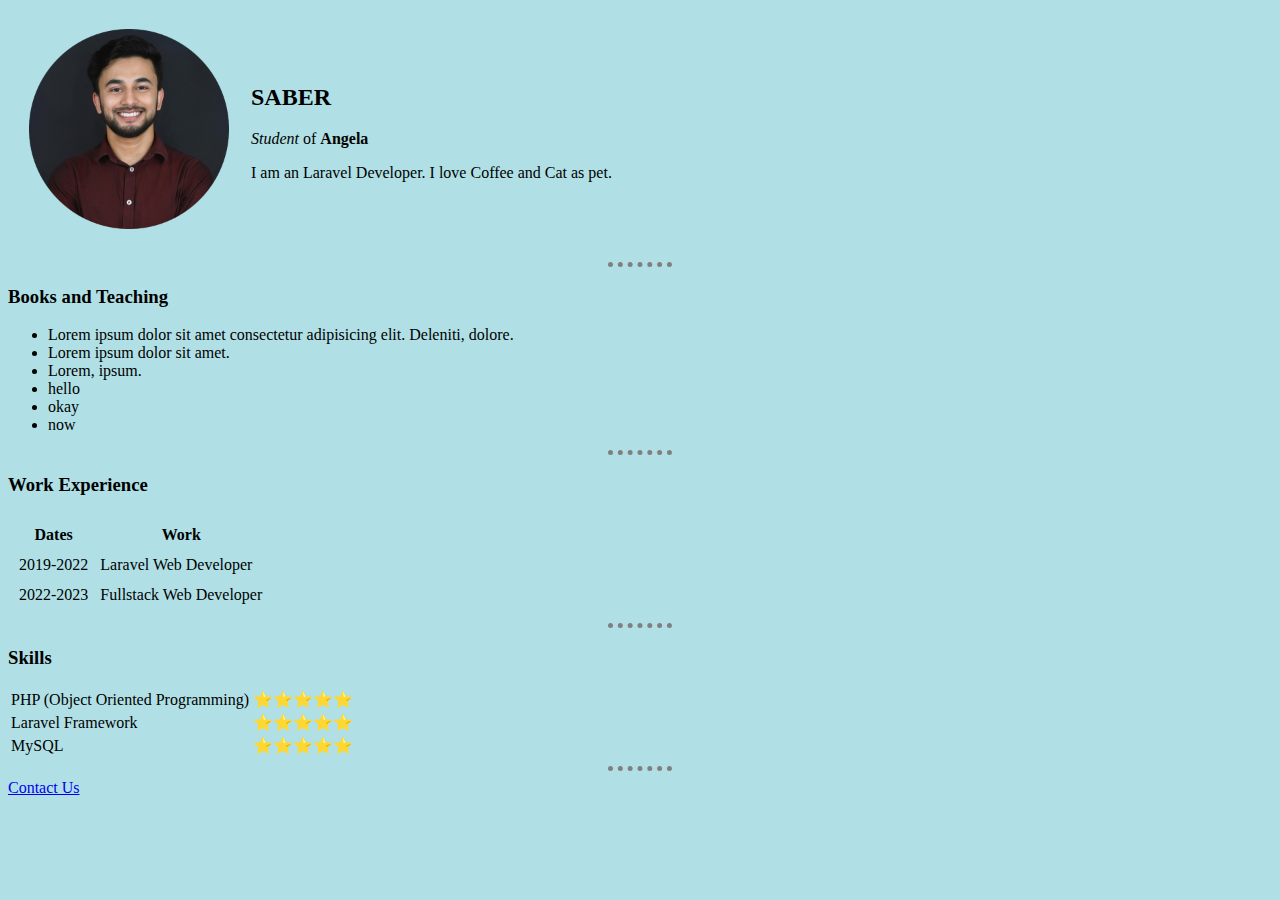
<file: index.html>
<!DOCTYPE html>
<html lang="en">
<head>
    <meta charset="UTF-8">
    <title>🦉 Saber's Personal Website</title>

    <link rel="stylesheet" href="css/style.css">
</head>
<body>
    <table cellspacing="20">
        <tr>
            <td>
                <img src="img/profile.png" alt="Saber Profile Picture" width="200" height="200">
            </td>

            <td>
                <h2>SABER</h2>
                <p><em>Student</em> of <strong>Angela</strong></p>
                <p>I am an Laravel Developer. I love Coffee and Cat as pet.</p>
            </td>
        </tr>
    </table>

    
    
    <hr>

    <h3>Books and Teaching</h3>
    <ul>
        <li>Lorem ipsum dolor sit amet consectetur adipisicing elit. Deleniti, dolore.</li>
        <li>Lorem ipsum dolor sit amet.</li>
        <li>Lorem, ipsum.</li>
        <li>hello</li>
        <li>okay</li>
        <li>now</li>
    </ul>

    <hr>

    <h3>Work Experience</h3>
    <table cellspacing="10">
        <thead>
            <tr>
                <th>Dates</th>
                <th>Work</th>
            </tr>
        </thead>

        <tbody>
            <tr>
                <td>2019-2022</td>
                <td>Laravel Web Developer</td>
            </tr>
            <tr>
                <td>2022-2023</td>
                <td>Fullstack Web Developer</td>
            </tr>
        </tbody>
    </table>

    <hr>

    <h3>Skills</h3>
    <!-- <table border="1" cellspacing="10">
        <tr>
            <td>
                <table>
                    <tr>
                        <td>PHP (Object Oriented Programming)</td>
                        <td>⭐⭐⭐⭐⭐</td>
                    </tr>
                    <tr>
                        <td>Laravel Framework</td>
                        <td>⭐⭐⭐⭐⭐</td>
                    </tr>
                    <tr>
                        <td>MySQL</td>
                        <td>⭐⭐⭐⭐⭐</td>
                    </tr>
                </table>
            </td>

            <td>
                <table>
                    <tr>
                        <td>CI/CD</td>
                        <td>⭐⭐⭐⭐⭐</td>
                    </tr>
                    <tr>
                        <td>Laravel Livewire</td>
                        <td>⭐⭐⭐⭐⭐</td>
                    </tr>
                    <tr>
                        <td>Bootstrap</td>
                        <td>⭐⭐⭐⭐⭐</td>
                    </tr>
                </table>
            </td>
        </tr>
    </table> -->

    <table>
        <tr>
            <td>PHP (Object Oriented Programming)</td>
            <td>⭐⭐⭐⭐⭐</td>
        </tr>
        <tr>
            <td>Laravel Framework</td>
            <td>⭐⭐⭐⭐⭐</td>
        </tr>
        <tr>
            <td>MySQL</td>
            <td>⭐⭐⭐⭐⭐</td>
        </tr>
    </table>

    <hr>

    <a href="contact-us.html">Contact Us</a>
    
</body>
</html>
</file>
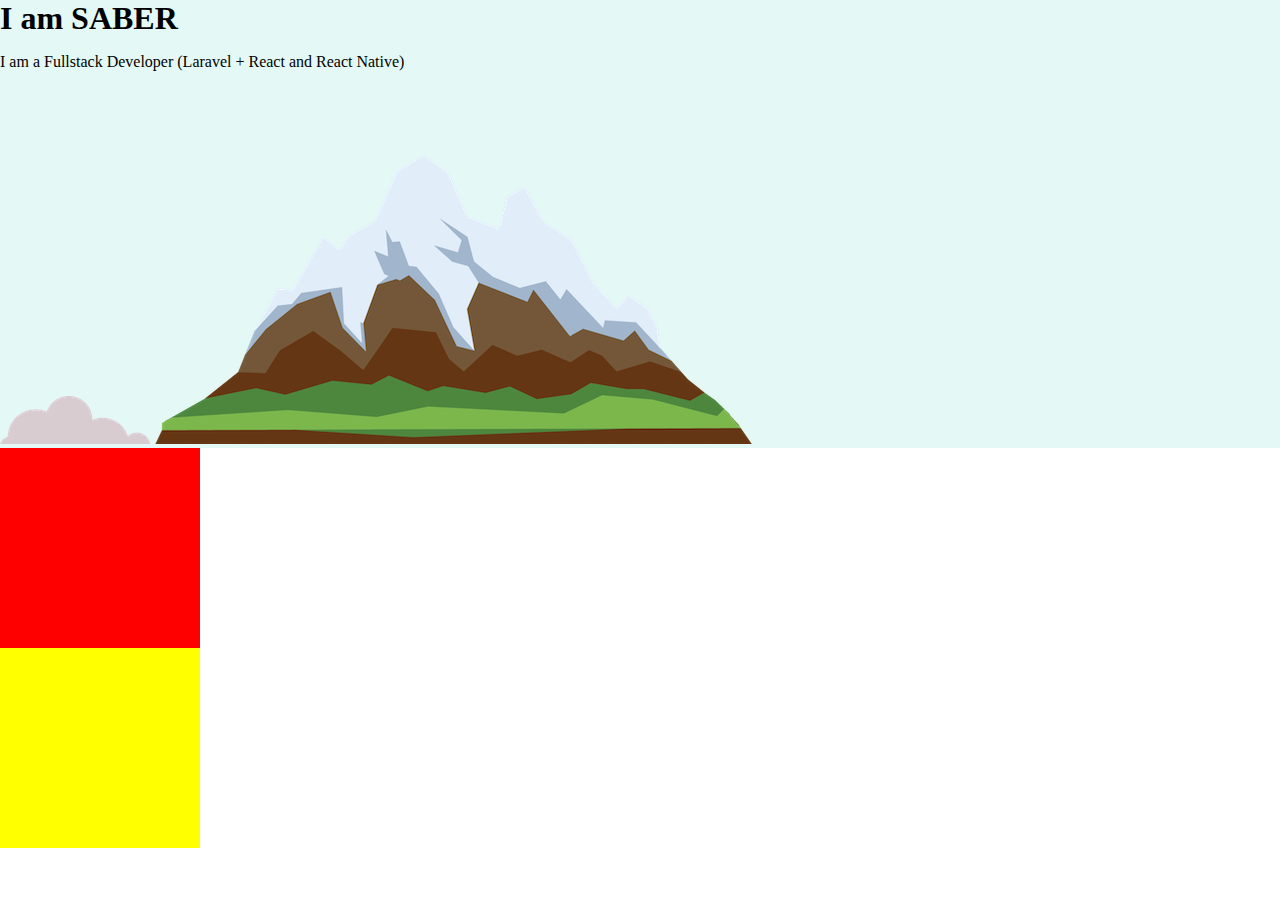
<file: 3-personal-site/index.html>
<!DOCTYPE html>
<html lang="en">
<head>
    <meta charset="UTF-8">
    <title>Personal Site</title>

    <link rel="stylesheet" href="css/style.css">
    <link rel="shortcut icon" href="img/icon/favicon.ico" type="image/x-icon">
</head>
<body>

    <div class="top-container">
        <h1>I am SABER</h1>
        <p>I am a Fullstack Developer (Laravel + React and React Native)</p>
        <img src="img/cloud.png" alt="cloud">
        <img src="img/mountain.png" alt="cloud">
    </div>

    <div class="middle-container">
        
    </div>

    <div class="bottom-container">

    </div>
    
</body>
</html>
</file>
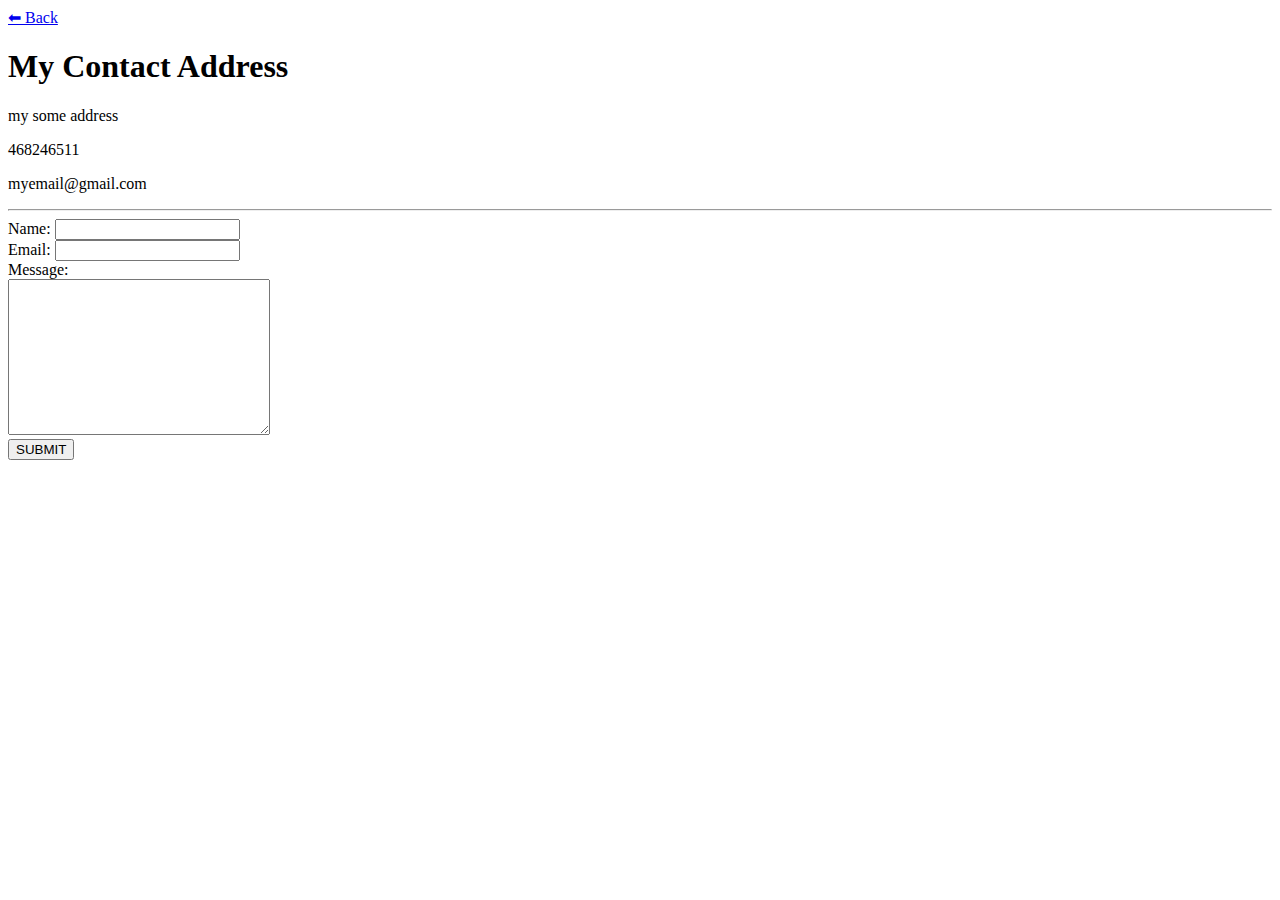
<file: contact-us.html>
<!DOCTYPE html>
<html lang="en">
<head>
    <meta charset="UTF-8">
    <title>Contact Me</title>
</head>
<body>
    <a href="index.html">⬅ Back</a>

    <h1>My Contact Address</h1>
    <p>my some address</p>
    <p>468246511</p>
    <p>myemail@gmail.com</p>

    <hr>

    <form action="mailto:saaberdev@gmail.com" method="post" enctype="text/plain">
        <label for="name">Name:</label>
        <input type="text" name="name" value=""><br>

        <label for="email">Email:</label>
        <input type="email" name="email" value=""><br>

        <label for="email">Message:</label><br>
        <textarea name="message" id="message" cols="30" rows="10"></textarea><br>

        <button type="submit">SUBMIT</button>
    </form>
</body>
</html>
</file>
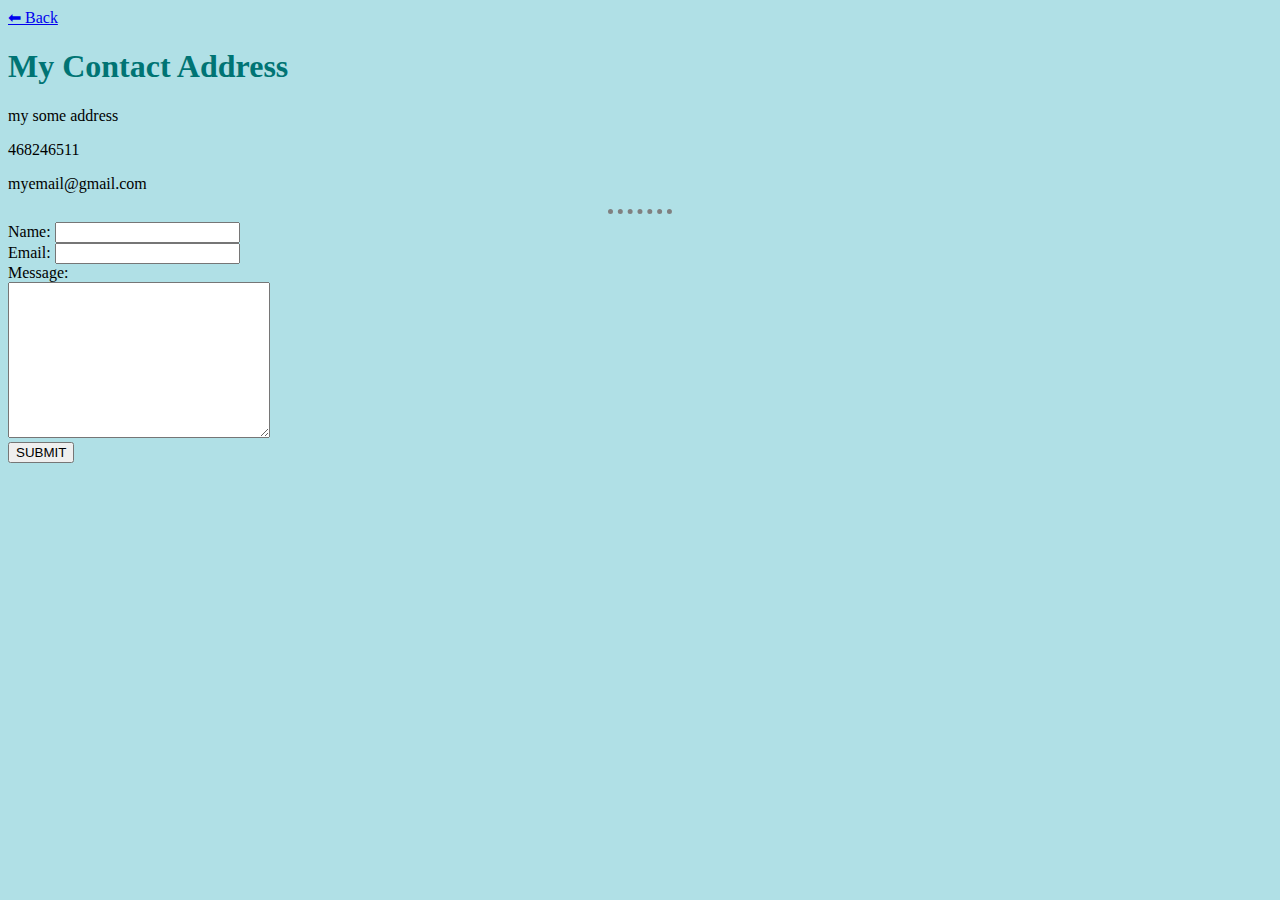
<file: 1-my-resume/contact-us.html>
<!DOCTYPE html>
<html lang="en">
<head>
    <meta charset="UTF-8">
    <title>Contact Me</title>

    <link rel="stylesheet" href="css/style.css">
</head>
<body>
    <a href="index.html">⬅ Back</a>

    <h1>My Contact Address</h1>
    <p>my some address</p>
    <p>468246511</p>
    <p>myemail@gmail.com</p>

    <hr>

    <form action="mailto:saaberdev@gmail.com" method="post" enctype="text/plain">
        <label for="name">Name:</label>
        <input type="text" name="name" value=""><br>

        <label for="email">Email:</label>
        <input type="email" name="email" value=""><br>

        <label for="email">Message:</label><br>
        <textarea name="message" id="message" cols="30" rows="10"></textarea><br>

        <button type="submit">SUBMIT</button>
    </form>
</body>
</html>
</file>
<file: css/style.css>
body {
    background-color: powderblue;
}

hr {
    background-color: transparent;
    border-style: dotted none none;
    border-color: gray;
    border-width: 5px;
    width: 5%;
}
</file>
<file: 3-personal-site/css/style.css>
body {
    margin: 0;
}

h1 {
    margin: 0;
}

.top-container {
    background-color: #e4f9f5;
}

.middle-container {
    background-color: red;
    width: 200px;
    height: 200px;
}

.bottom-container {
    background-color: yellow;
    width: 200px;
    height: 200px;
}
</file>
<file: 1-my-resume/css/style.css>
body {
    background-color: powderblue;
}

hr {
    background-color: transparent;
    border-style: dotted none none;
    border-color: gray;
    border-width: 5px;
    width: 5%;
}

h1, h2, h3 {
    color: #007474;
}
</file>
